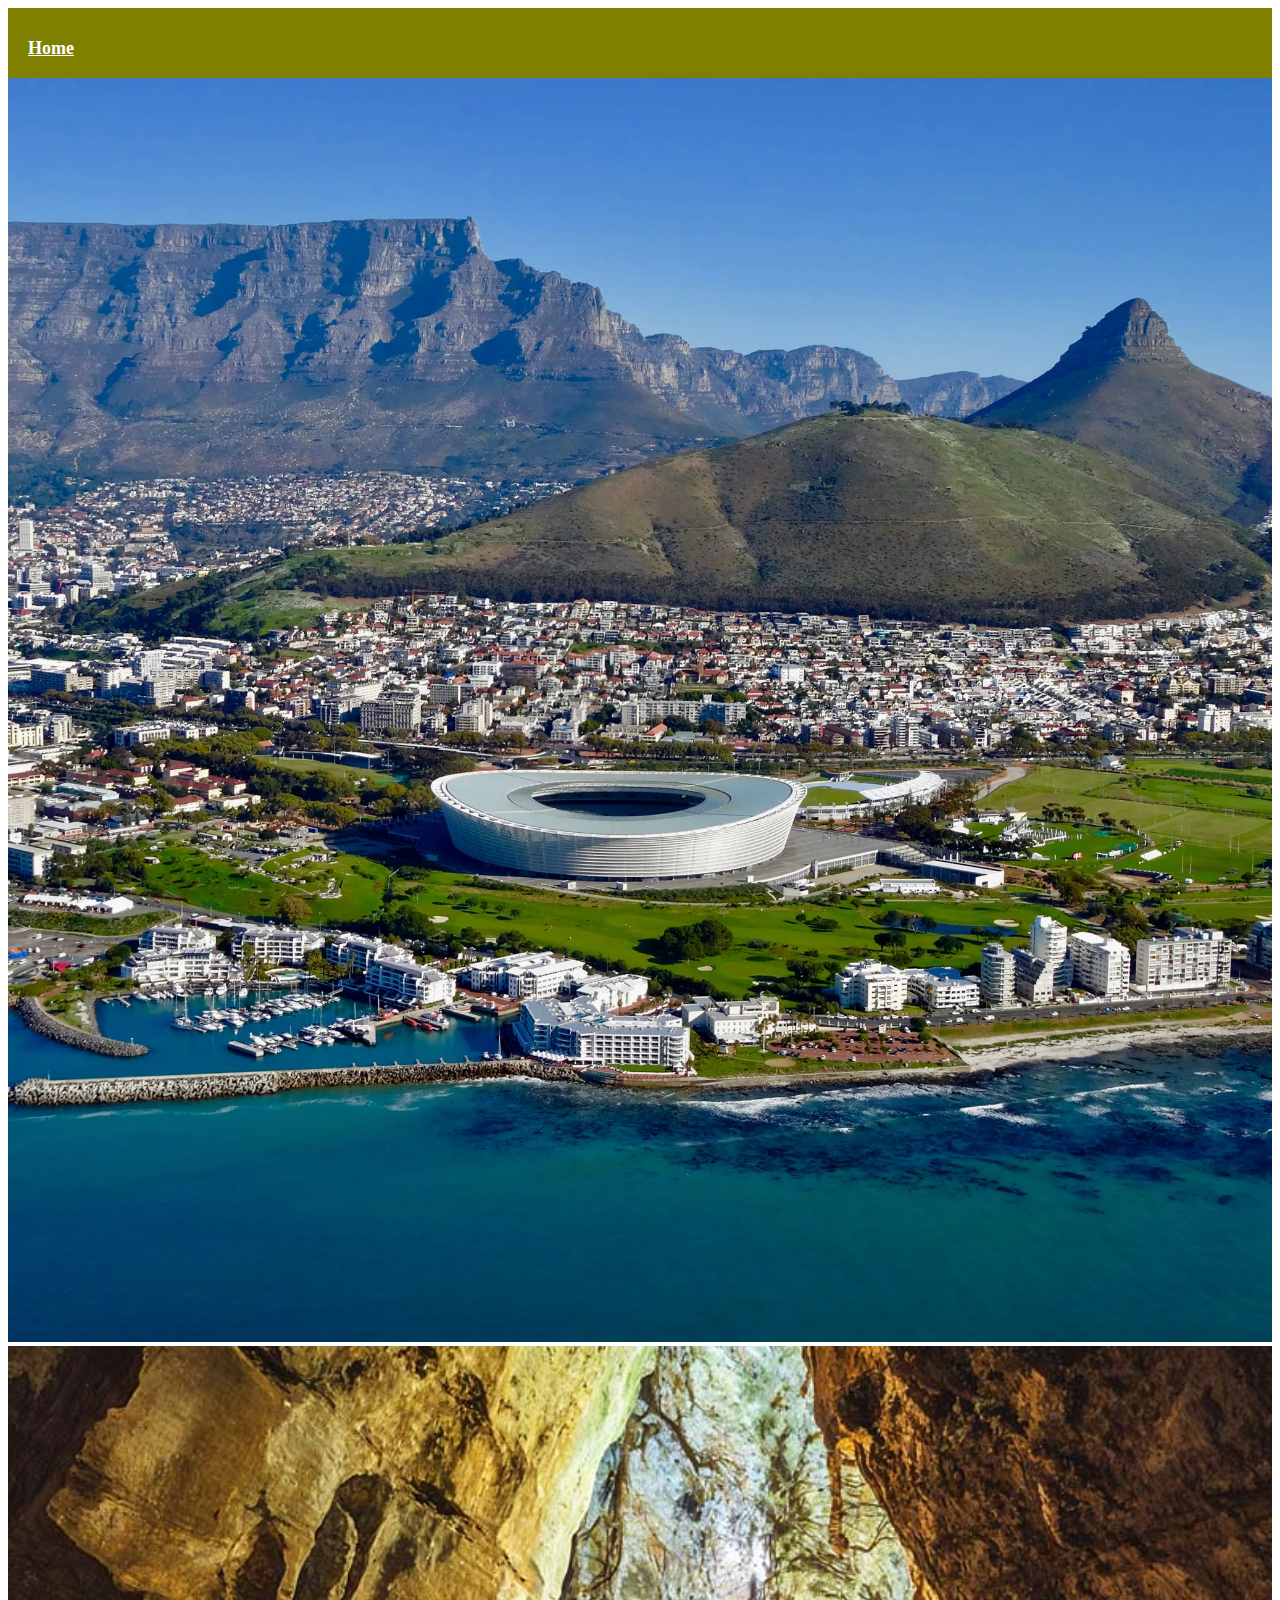
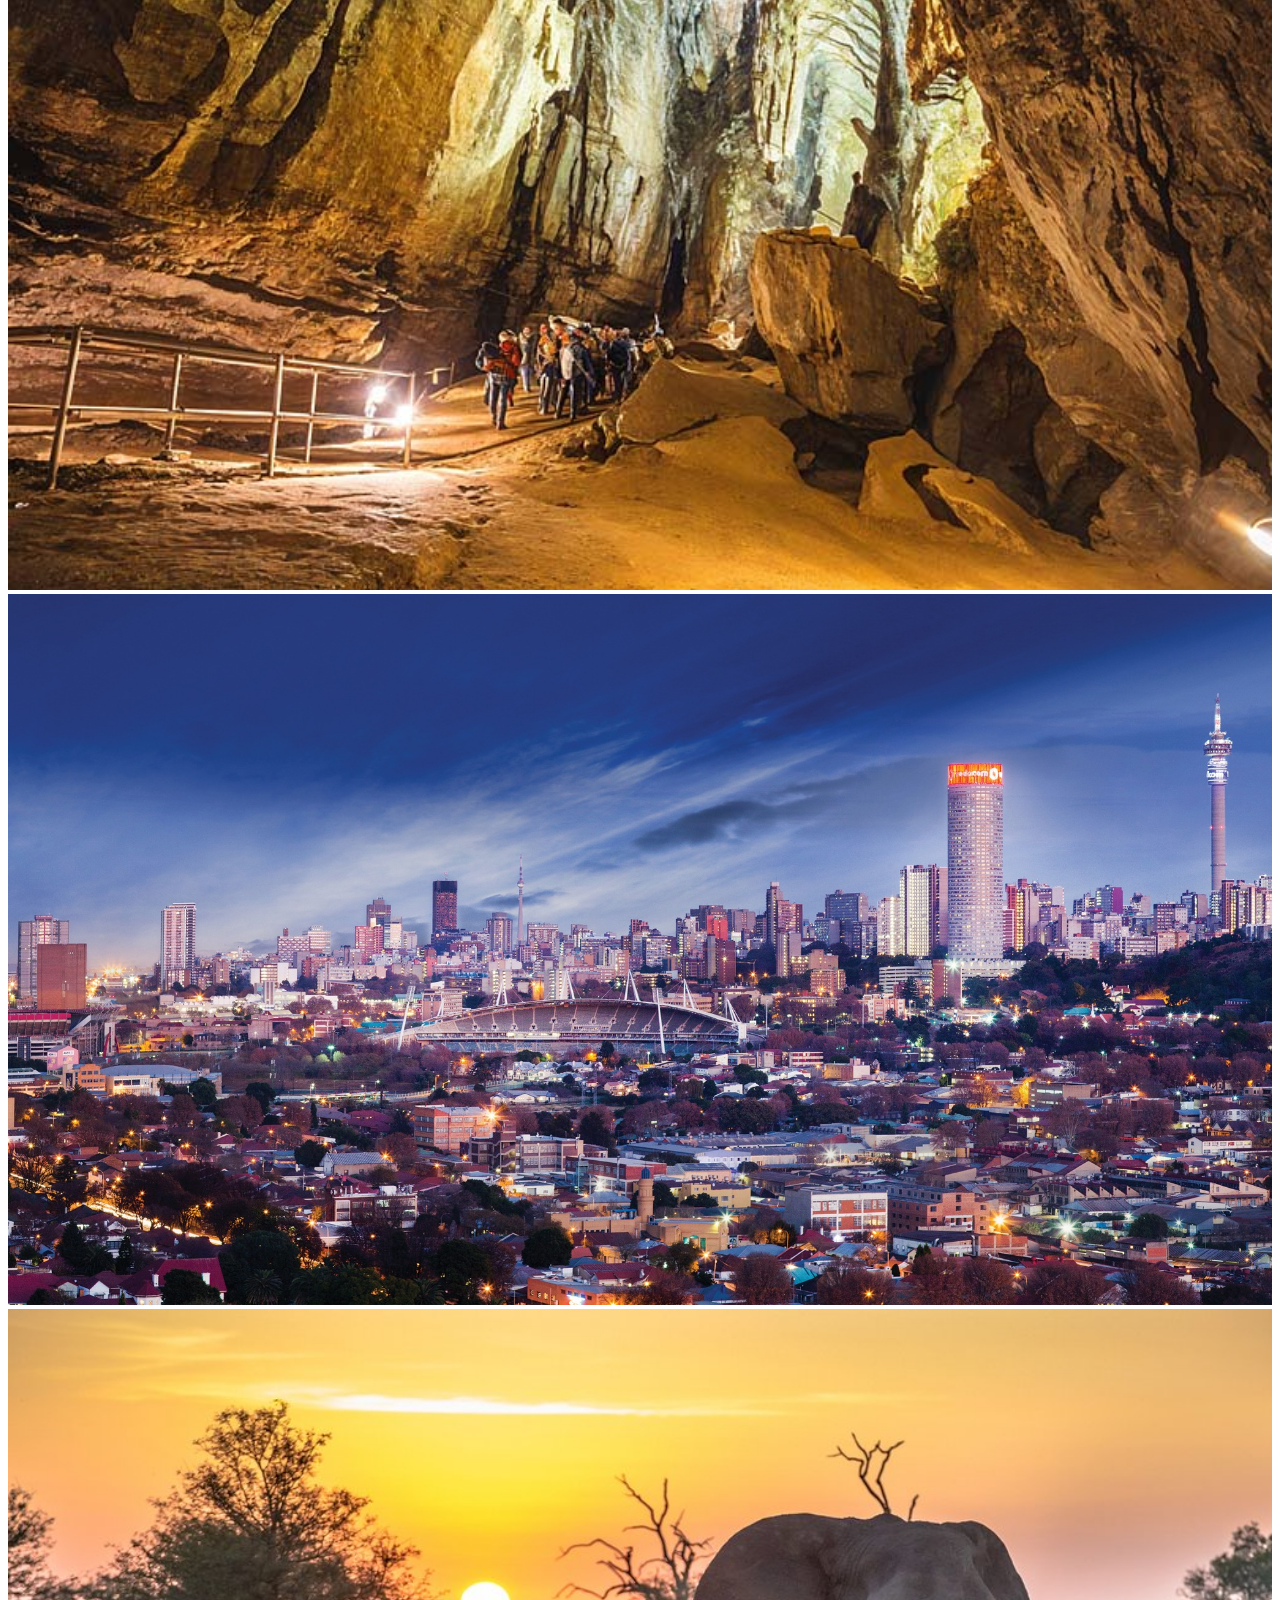
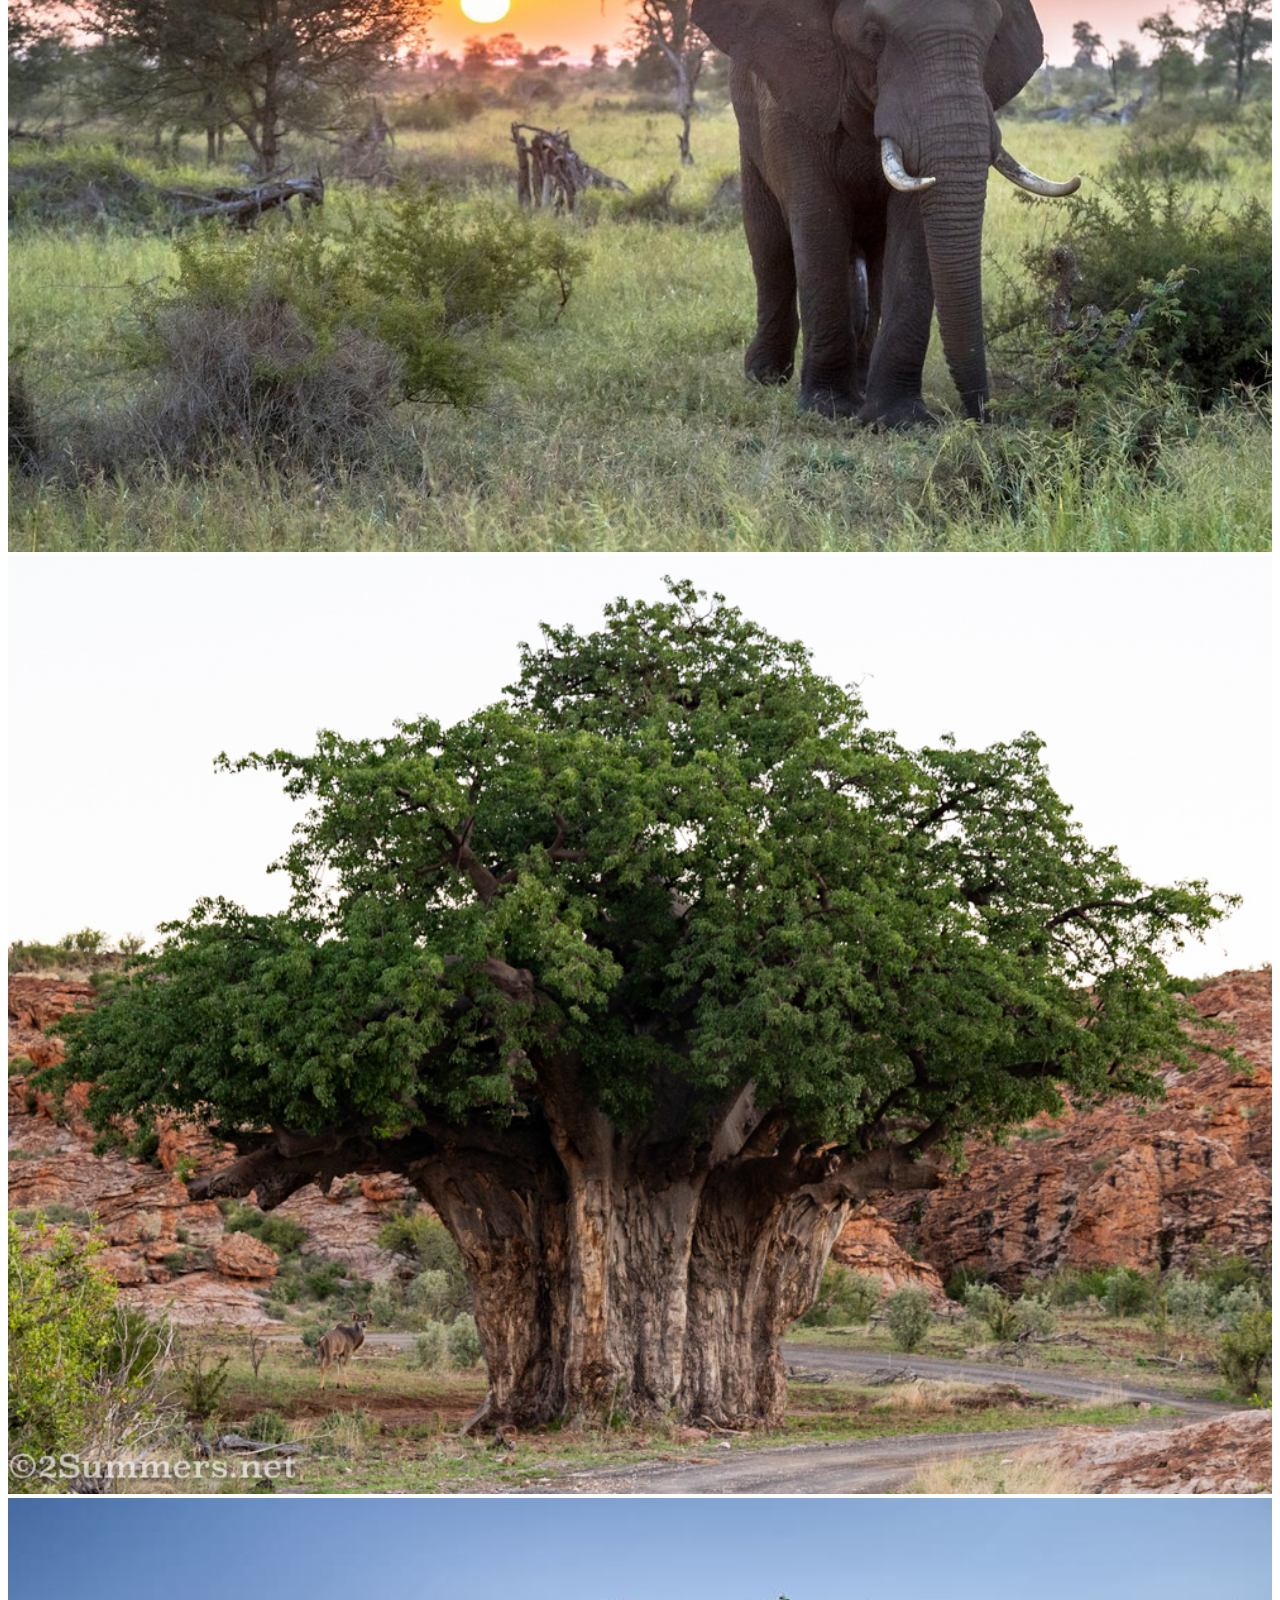
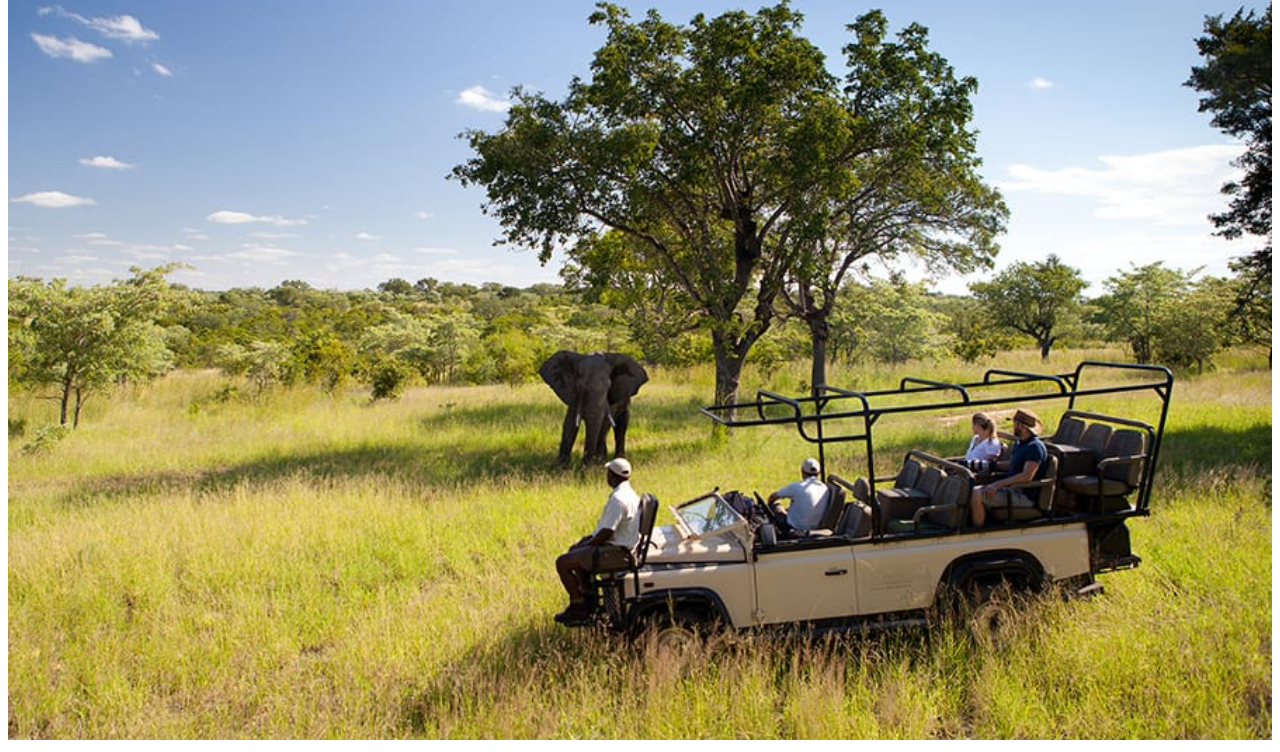
<file: index.html>
<!DOCTYPE html>
<html>
    <head>
        <link rel="stylesheet" href="style.css">
    </head>
    <body>
        <div id="menu">
            <a href="index.html">Home</a>
        </div>
        <div class="gallery">
            <a href="capetown.html"><img src="images/Cape Town.webp" /></a>
            <a href="Cradle.html"><img src="images/Cradle Of Humankind.jpeg" /></a>
            <a href="Johannesburg.html"><img src="images/Johannesburg The City OF Gold.jpg" /></a>
            <a href="Kruger.html"><img src="images/Kruger Nstional Park.jpg" /></a>
            <a href="Mapungubwe.html"><img src="images/Mapungubwe.jpg" /></a>
            <a href="ulusaba.html"><img src="images/Ulusaba Game Reserve.jpg" /></a>
        </div>
    </body>
</html>
</file>
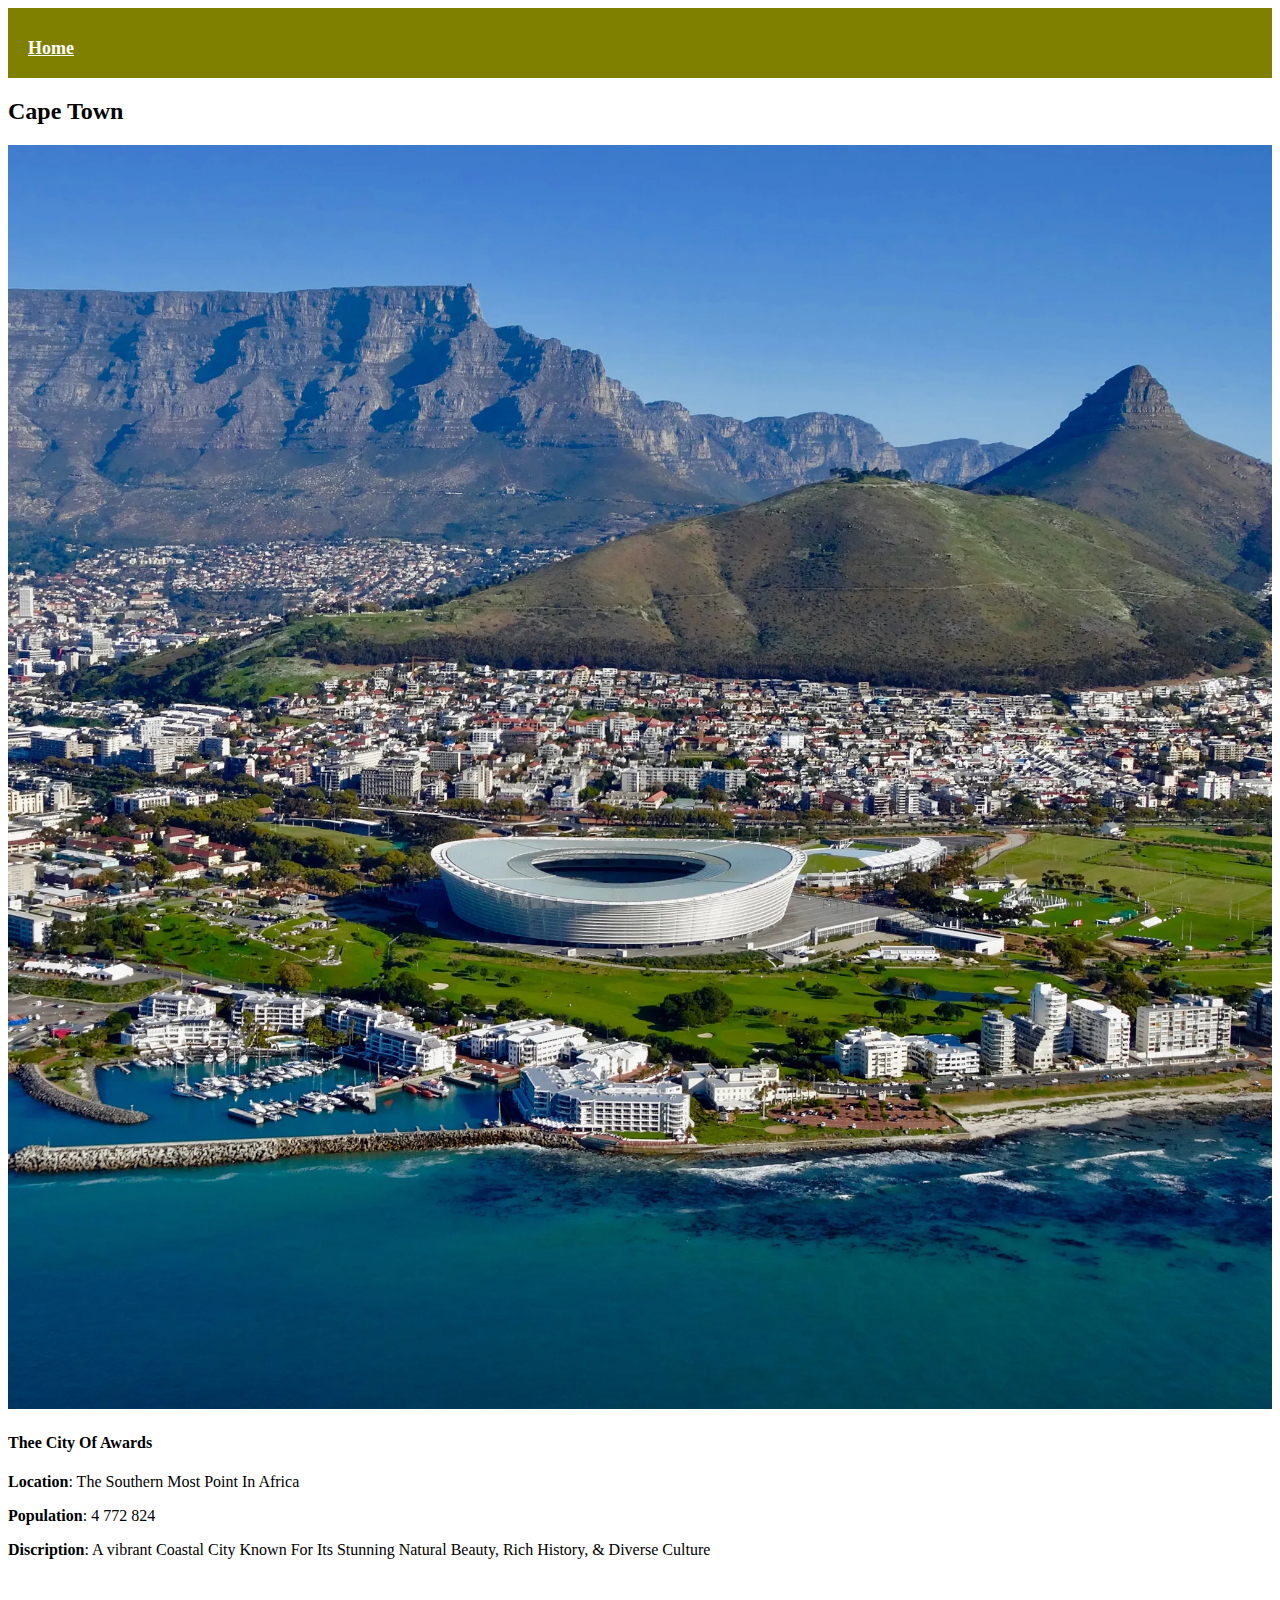
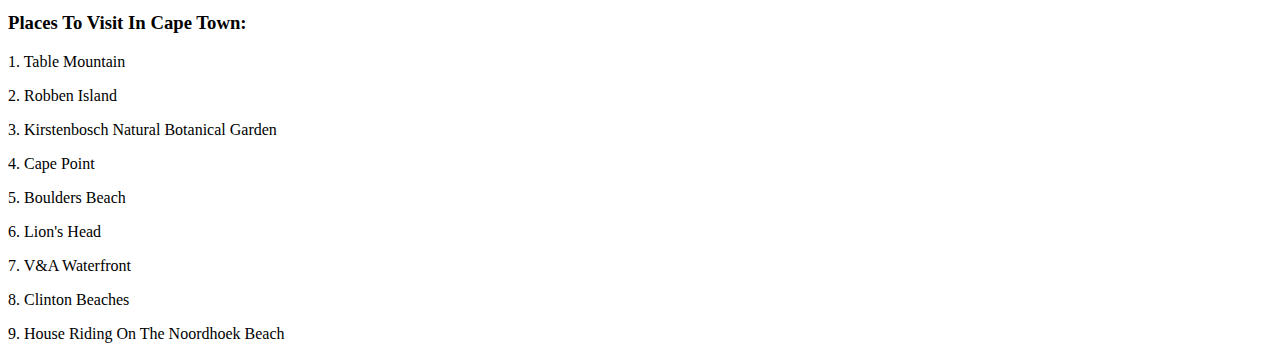
<file: capetown.html>
<!DOCTYPE html>
<html>
    <head>
        <link rel="stylesheet" href="style.css" />
    </head>
    <body>
         <div id="menu">
            <a href="index.html">Home</a>
        </div>
        <h2>Cape Town</h2>
        <div class="gallery">
            <img src="images/Cape Town.webp" />
        </div>
        <h4>Thee City Of Awards</h4>
        <p><b>Location</b>: The Southern Most Point In Africa</p>
        <p><b>Population</b>: 4 772 824</p>
        <p><b>Discription</b>: A vibrant Coastal City Known For Its Stunning Natural Beauty, Rich History, & Diverse Culture</p>
        <br/>
        <h3>Places To Visit In Cape Town:</h3>
        <p>1. Table Mountain</p>
        <p>2. Robben Island</p>
        <p>3. Kirstenbosch Natural Botanical Garden</p>
        <p>4. Cape Point</p>
        <p>5. Boulders Beach</p>
        <p>6. Lion's Head</p>
        <p>7. V&A Waterfront</p>
        <p>8. Clinton Beaches</p>
        <p>9. House Riding On The Noordhoek Beach</p>
    </body>
</html>
</file>
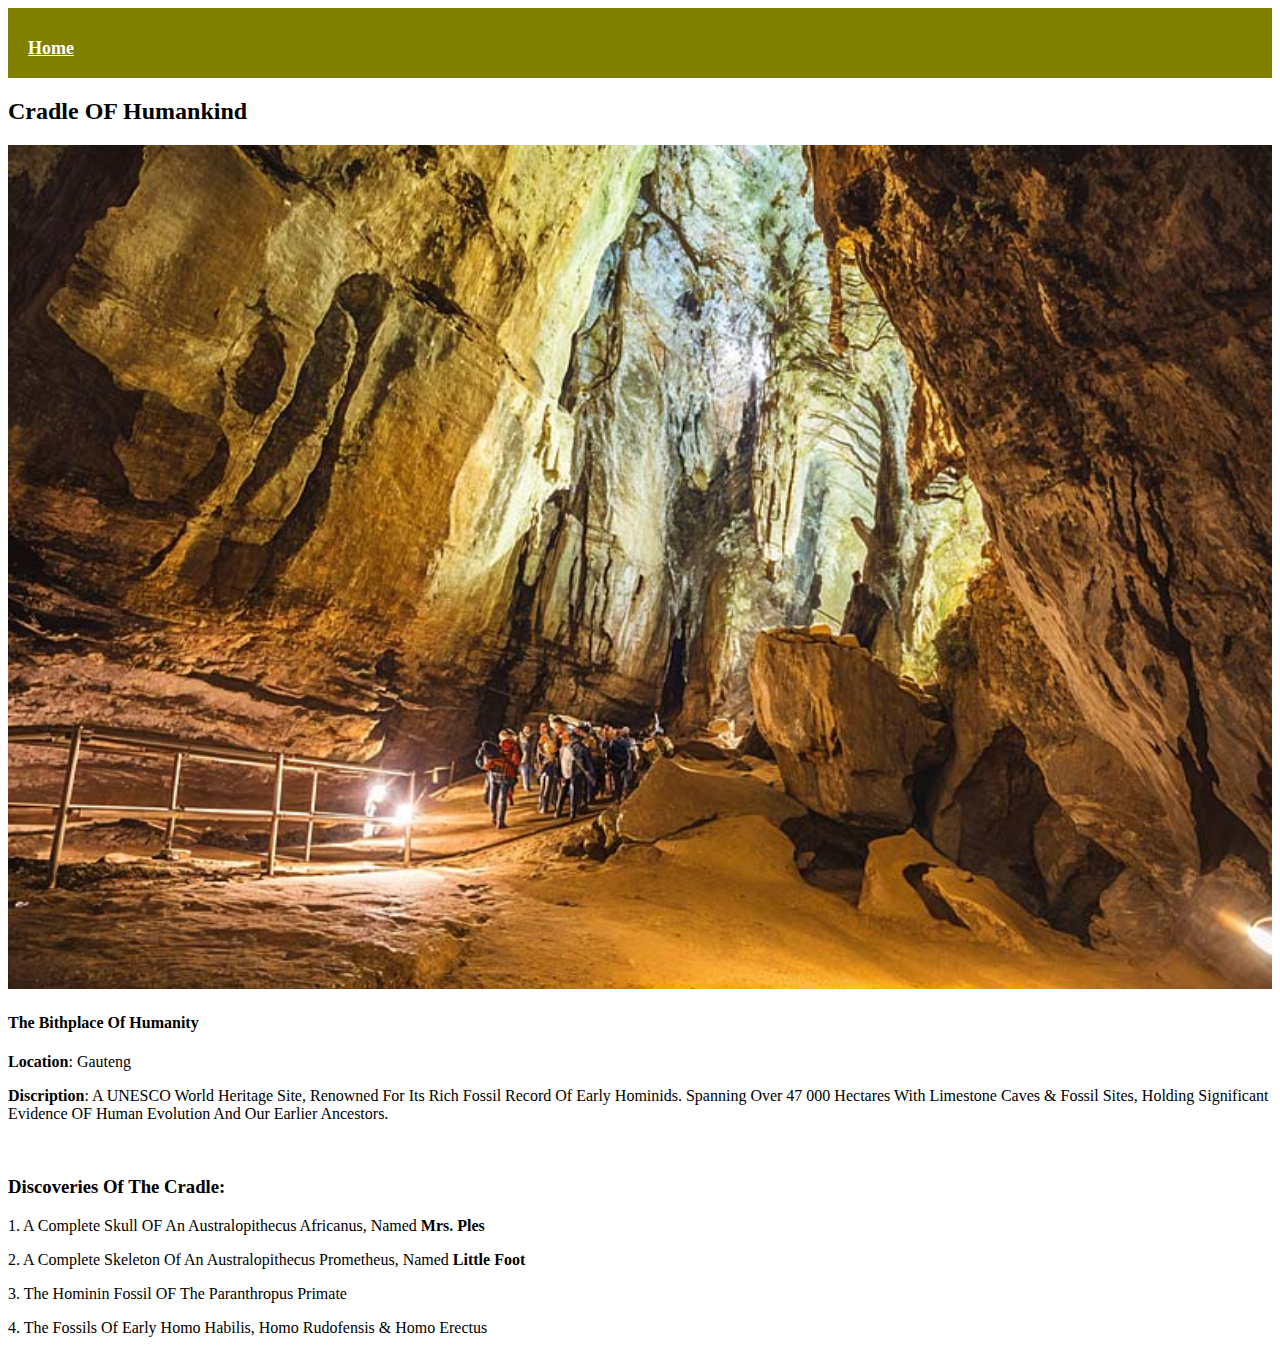
<file: Cradle.html>
<!DOCTYPE html>
<html>
    <head>
        <link rel="stylesheet" href="style.css" />
    </head>
    <body>
        <div id="menu">
            <a href="index.html">Home</a>
        </div>
        <h2>Cradle OF Humankind</h2>
        <div class="gallery">
            <img src="images/Cradle Of Humankind.jpeg" />
        </div>
        <h4>The Bithplace Of Humanity</h4>
        <p><b>Location</b>: Gauteng</p>
        <p><b>Discription</b>: A UNESCO World Heritage Site, Renowned For Its Rich Fossil Record Of Early Hominids. Spanning Over 47 000 Hectares With Limestone Caves & Fossil Sites, Holding Significant Evidence OF Human Evolution And Our Earlier Ancestors.</p>
        <br/>
        <h3>Discoveries Of The Cradle:</h3>
        <p>1. A Complete Skull OF An Australopithecus Africanus, Named <b>Mrs. Ples</b></p>
        <p>2. A Complete Skeleton Of An Australopithecus Prometheus, Named <b>Little Foot</b></p>
        <p>3. The Hominin Fossil OF The Paranthropus Primate</p>
        <p>4. The Fossils Of Early Homo Habilis, Homo Rudofensis & Homo Erectus</p>
    </body>
</html>
</file>
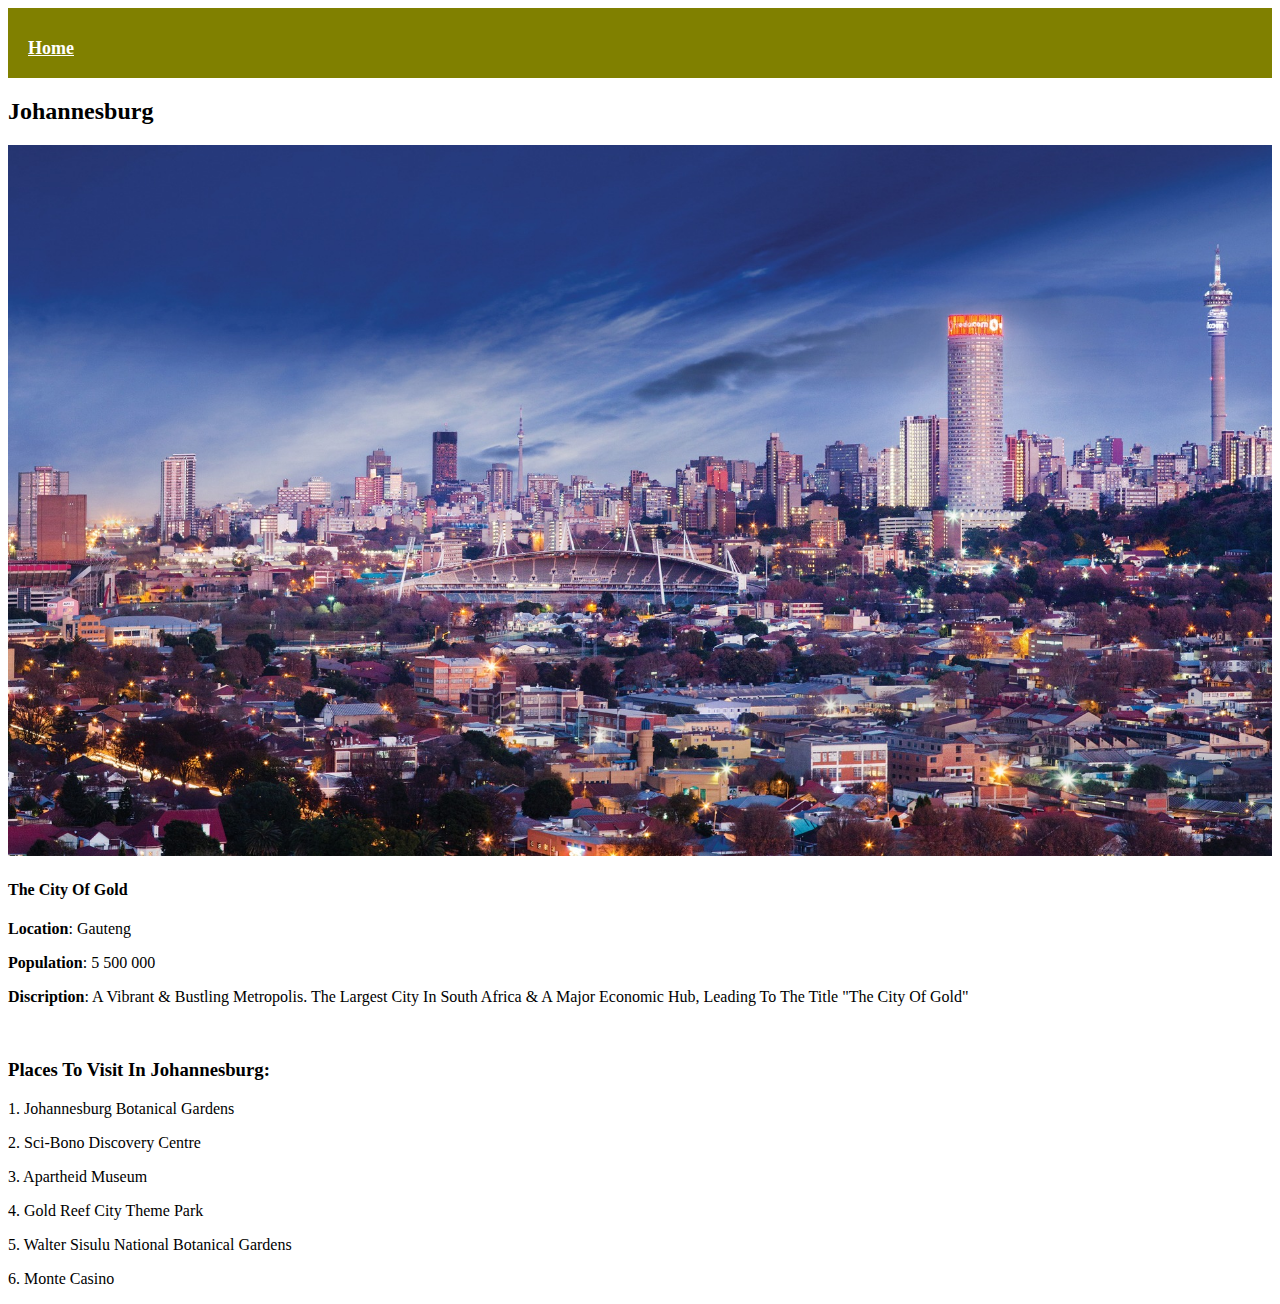
<file: Johannesburg.html>
<!DOCTYPE html>
<html>
    <head>
        <link rel="stylesheet" href="style.css" />
    </head>
    <body>
        <div id="menu">
            <a href="index.html">Home</a>
        </div>
        <h2>Johannesburg</h2>
        <div class="gallery">
            <img src="images/Johannesburg The City OF Gold.jpg" />
        </div>
        <h4>The City Of Gold</h4>
        <p><b>Location</b>: Gauteng</p>
        <p><b>Population</b>: 5 500 000</p>
        <p><b>Discription</b>: A Vibrant & Bustling Metropolis. The Largest City In South Africa & A Major Economic Hub, Leading To The Title "The City Of Gold"</p>
        <br/>
        <h3>Places To Visit In Johannesburg:</h3>
        <p>1. Johannesburg Botanical Gardens</h1></p>
        <p>2. Sci-Bono Discovery Centre</p>
        <p>3. Apartheid Museum</p>
        <p>4. Gold Reef City Theme Park</p>
        <p>5. Walter Sisulu National Botanical Gardens</p>
        <p>6. Monte Casino</p>
    </body>
</html>
</file>
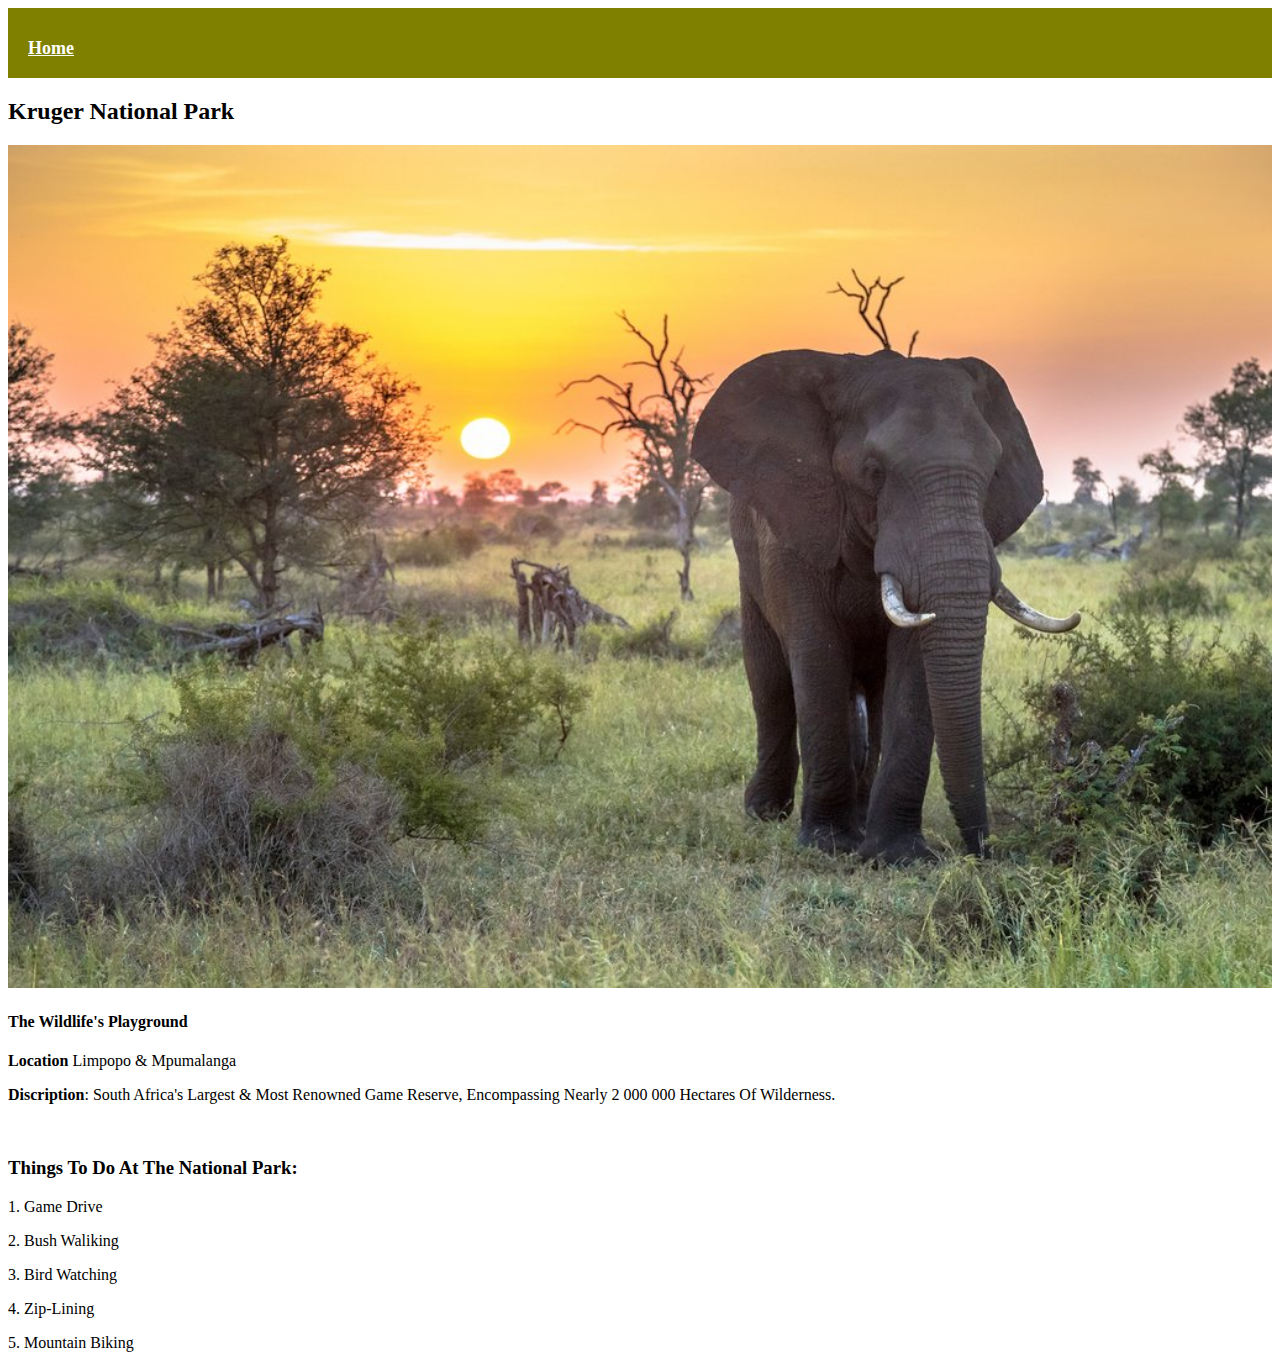
<file: Kruger.html>
<!DOCTYPE html>
<html>
    <head>
        <link rel="stylesheet" href="style.css" />
    </head>
    <body>
        <div id="menu">
            <a href="index.html">Home</a>
        </div>
        <h2>Kruger National Park</h2>
        <div class="gallery">
            <img src="images/Kruger Nstional Park.jpg" />
        </div>
        <h4>The Wildlife's Playground </h4>
        <p><b>Location</b> Limpopo & Mpumalanga</p>
        <p><b>Discription</b>: South Africa's Largest & Most Renowned Game Reserve, Encompassing Nearly 2 000 000 Hectares Of Wilderness.</p>
        <br/>
        <h3>Things To Do At The National Park:</h3>
        <p>1. Game Drive</p>
        <p>2. Bush Waliking</p>
        <p>3. Bird Watching</p>
        <p>4. Zip-Lining</p>
        <p>5. Mountain Biking</p>
    </body>
</html>
</file>
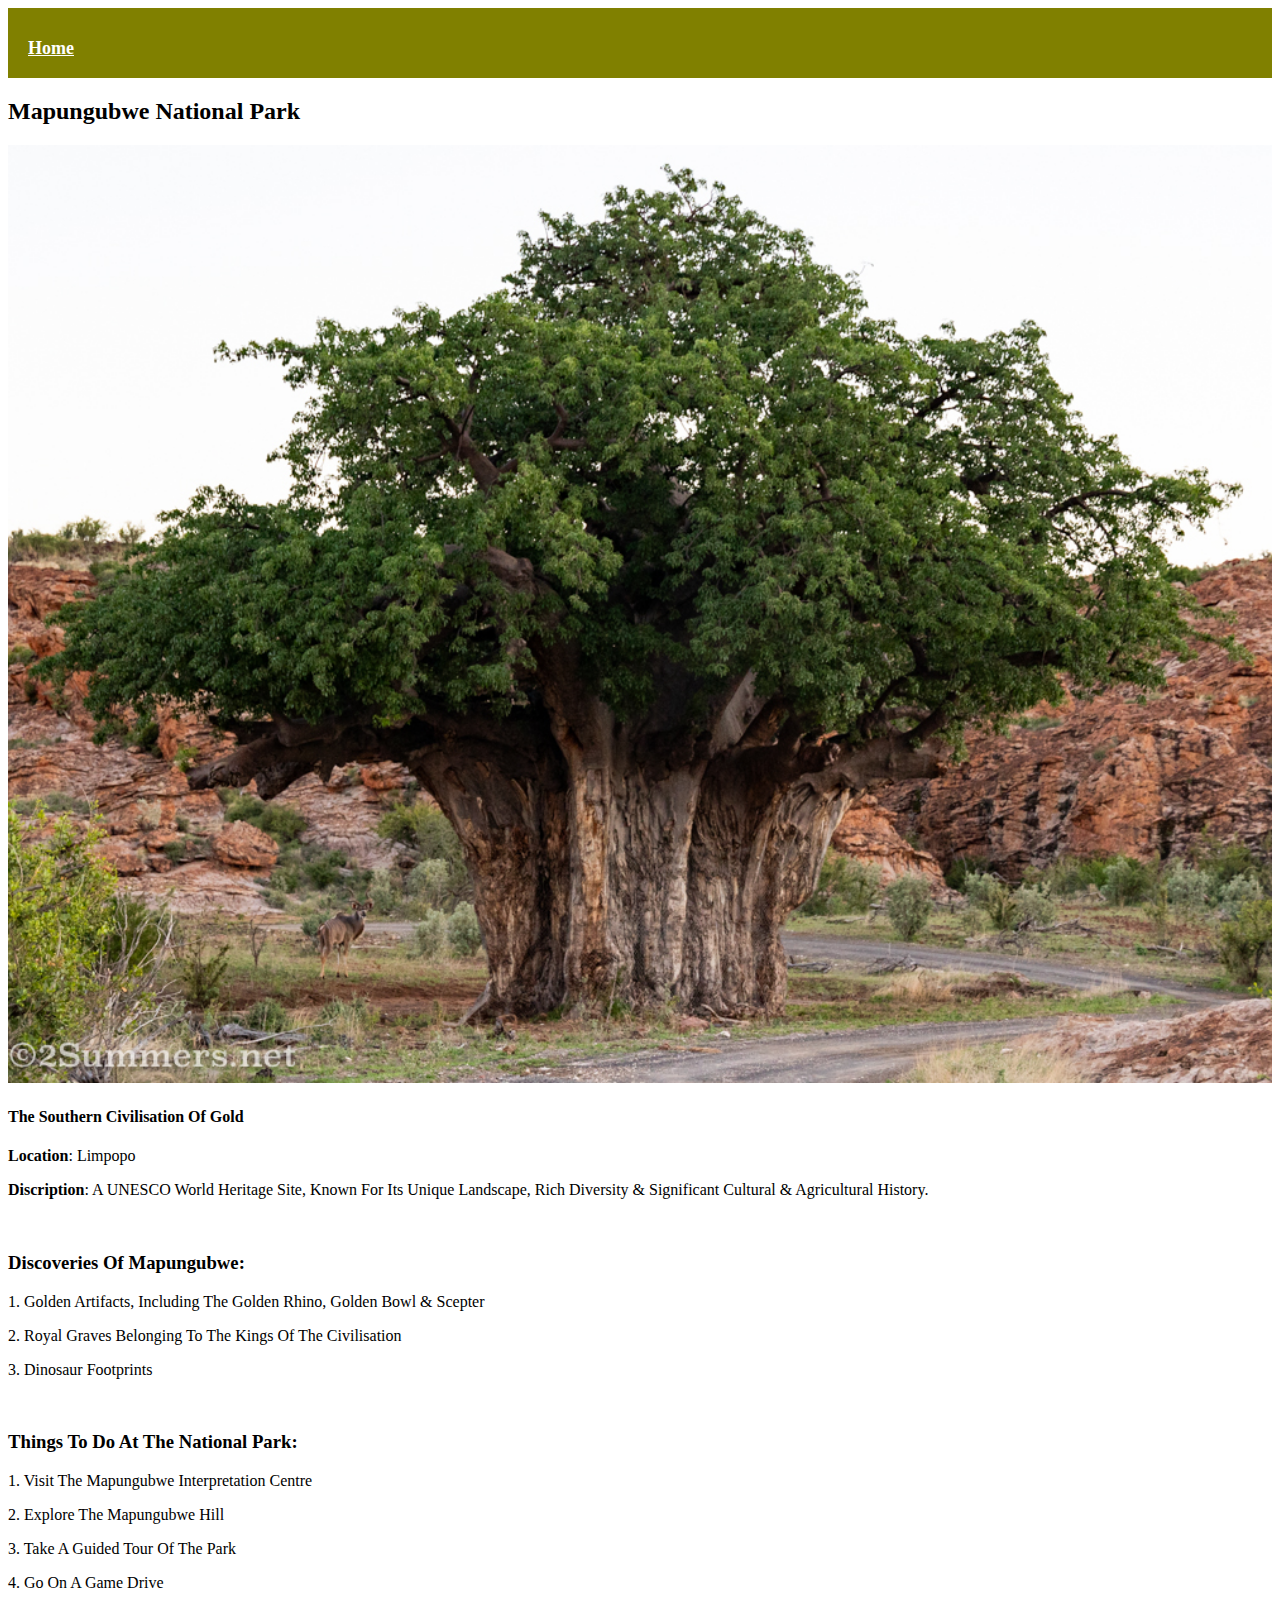
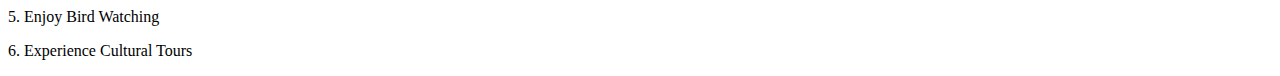
<file: Mapungubwe.html>
<!DOCTYPE html>
<html>
    <head>
        <link rel="stylesheet" href="style.css" />
    </head>
    <body>
        <div id="menu">
            <a href="index.html">Home</a>
        </div>
        <h2>Mapungubwe National Park</h2>
        <div class="gallery">
            <img src="images/Mapungubwe.jpg" />
        </div>
        <h4>The Southern Civilisation Of Gold</h4>
        <p><b>Location</b>: Limpopo</p>
        <p><b>Discription</b>: A UNESCO World Heritage Site, Known For Its Unique Landscape, Rich Diversity & Significant Cultural & Agricultural History. </p>
        <br/>
        <h3>Discoveries Of Mapungubwe:</h3>
        <p>1. Golden Artifacts, Including The Golden Rhino, Golden Bowl & Scepter</p>
        <p>2. Royal Graves Belonging To The Kings Of The Civilisation</p>
        <p>3. Dinosaur Footprints</p>
        <br/>
        <h3>Things To Do At The National Park:</h3>
        <p>1. Visit The Mapungubwe Interpretation Centre</p>
        <p>2. Explore The Mapungubwe Hill</p>
        <p>3. Take A Guided Tour Of The Park</p>
        <p>4. Go On A Game Drive</p>
        <p>5. Enjoy Bird Watching</p>
        <p>6. Experience Cultural Tours</p>
    </body>
</html>
</file>
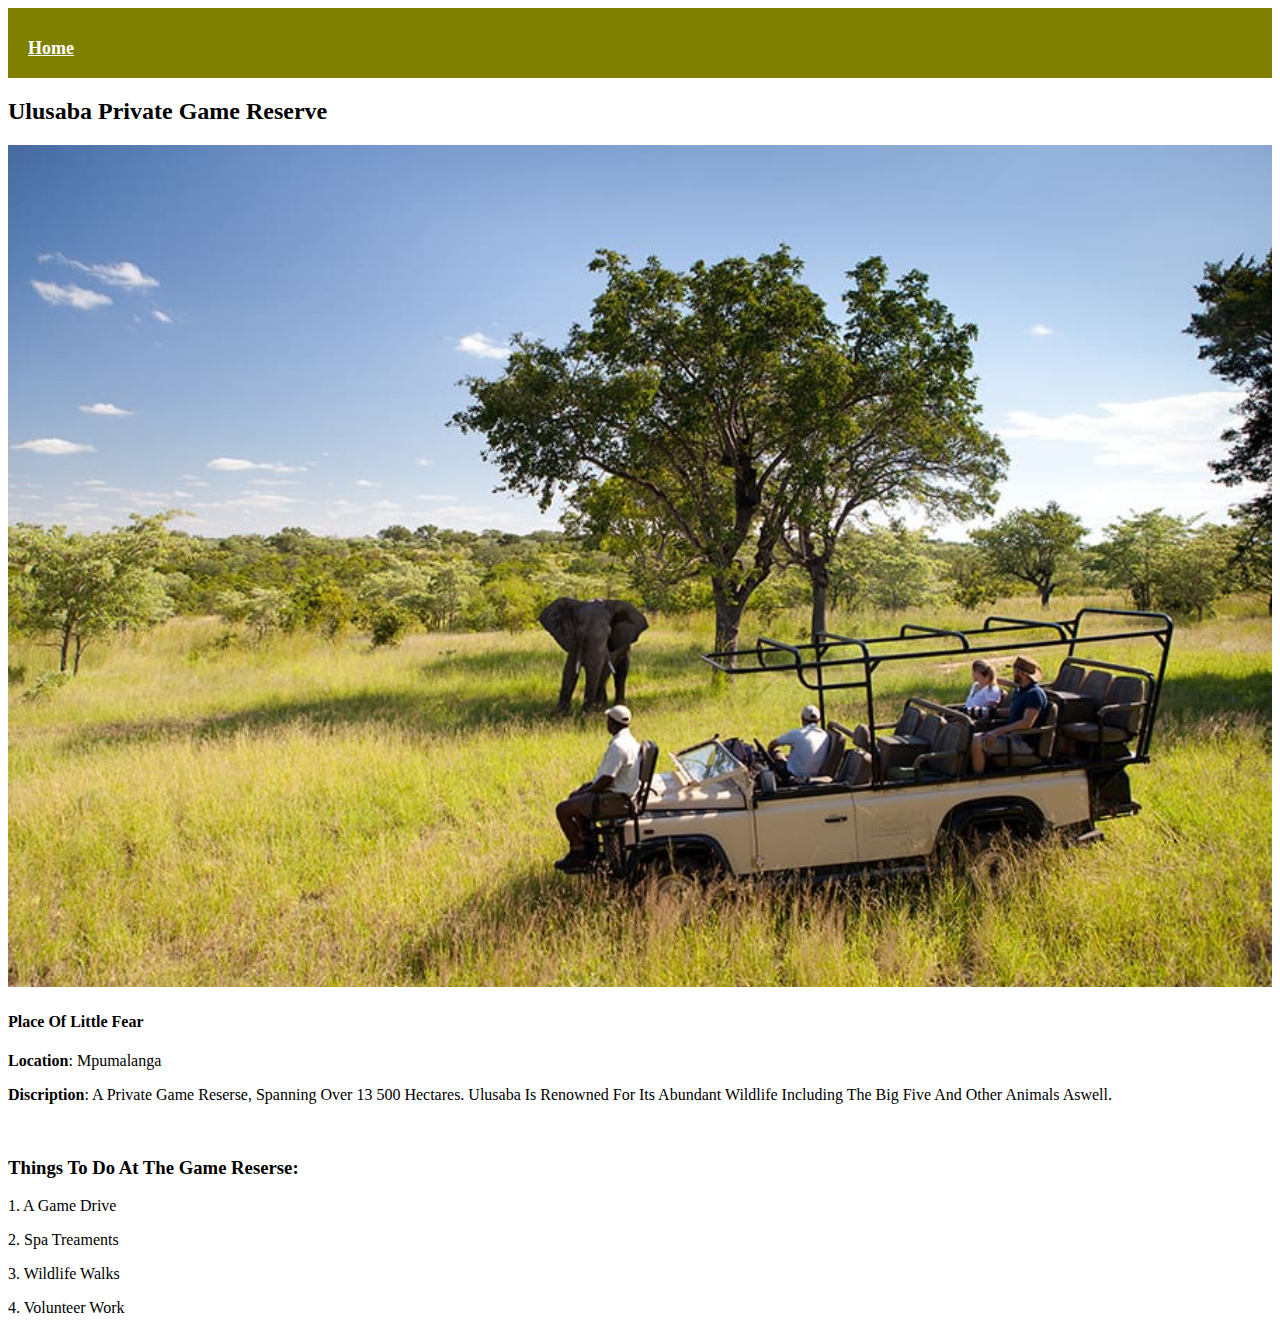
<file: ulusaba.html>
<!DOCTYPE html>
<html>
    <head>
        <link rel="stylesheet" href="style.css" />
    </head>
    <body>
        <div id="menu">
            <a href="index.html">Home</a>
        </div>
        <h2>Ulusaba Private Game Reserve</h2>
        <div class="gallery">
            <img src="images/Ulusaba Game Reserve.jpg" />
        </div>
        <h4>Place Of Little Fear</h4>
        <p><b>Location</b>: Mpumalanga</p>
        <p><b>Discription</b>: A Private Game Reserse, Spanning Over 13 500 Hectares. Ulusaba Is Renowned For Its Abundant Wildlife Including The Big Five And Other Animals Aswell.</p>
        <br/>
        <h3>Things To Do At The Game Reserse:</h3>
        <p>1. A Game Drive</p>
        <p>2. Spa Treaments</p>
        <p>3. Wildlife Walks</p>
        <p>4. Volunteer Work</p>
    </body>
</html>
</file>
<file: style.css>
.gallery img{
    width: 100%;
}
#menu{
    width: 100%;
    height: 40px;
    background-color: olive;
    padding-top: 30px;
}

#menu a{
    color: #ffffff;
    font-family: american typewriter, serif;
    font-size: 18px;
    text-decoration: underline;
    font-weight: 800;

    padding-left: 20px;
    padding-right: 20px;
}

#menu a:hover{
    color:#5077bd;
}
</file>
